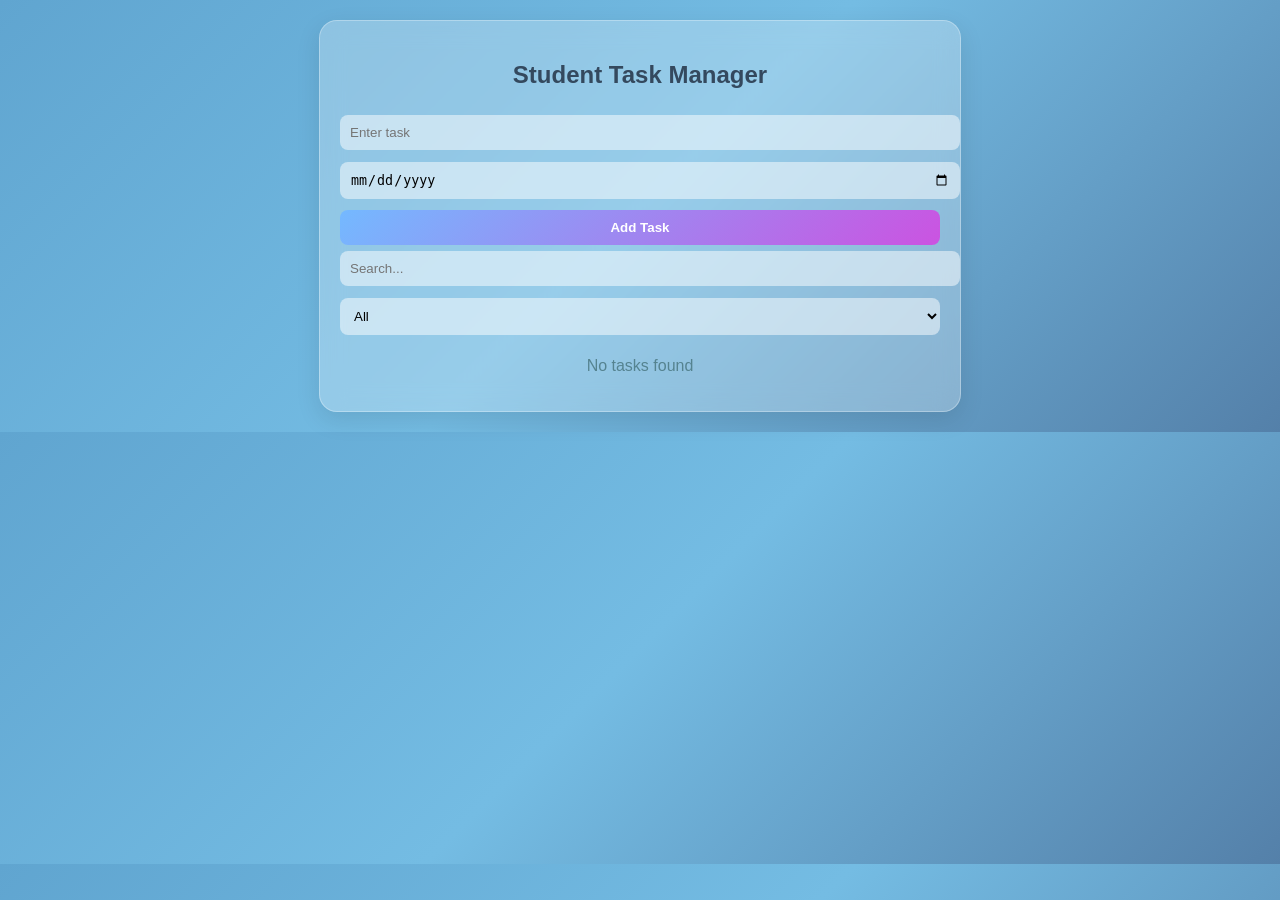
<file: index.html>
<!DOCTYPE html>
<html lang="en">
<head>
<meta charset="UTF-8">
<meta name="viewport" content="width=device-width, initial-scale=1.0">
<title>Student Task Manager</title>

<link rel="stylesheet" href="style.css">
</head>

<body>

<div class="container">
    <h2>Student Task Manager</h2>

    <input type="text" id="taskInput" placeholder="Enter task">
    <input type="date" id="dueDate">
    <button onclick="addTask()">Add Task</button>

    <input type="text" id="search" placeholder="Search..." onkeyup="renderTasks()">

    <select id="filter" onchange="renderTasks()">
        <option value="all" selected>All</option>
        <option value="completed">Completed</option>
        <option value="pending">Pending</option>
    </select>

    <div id="taskList"></div>
</div>

<script src="script.js"></script>
</body>
</html>
</file>
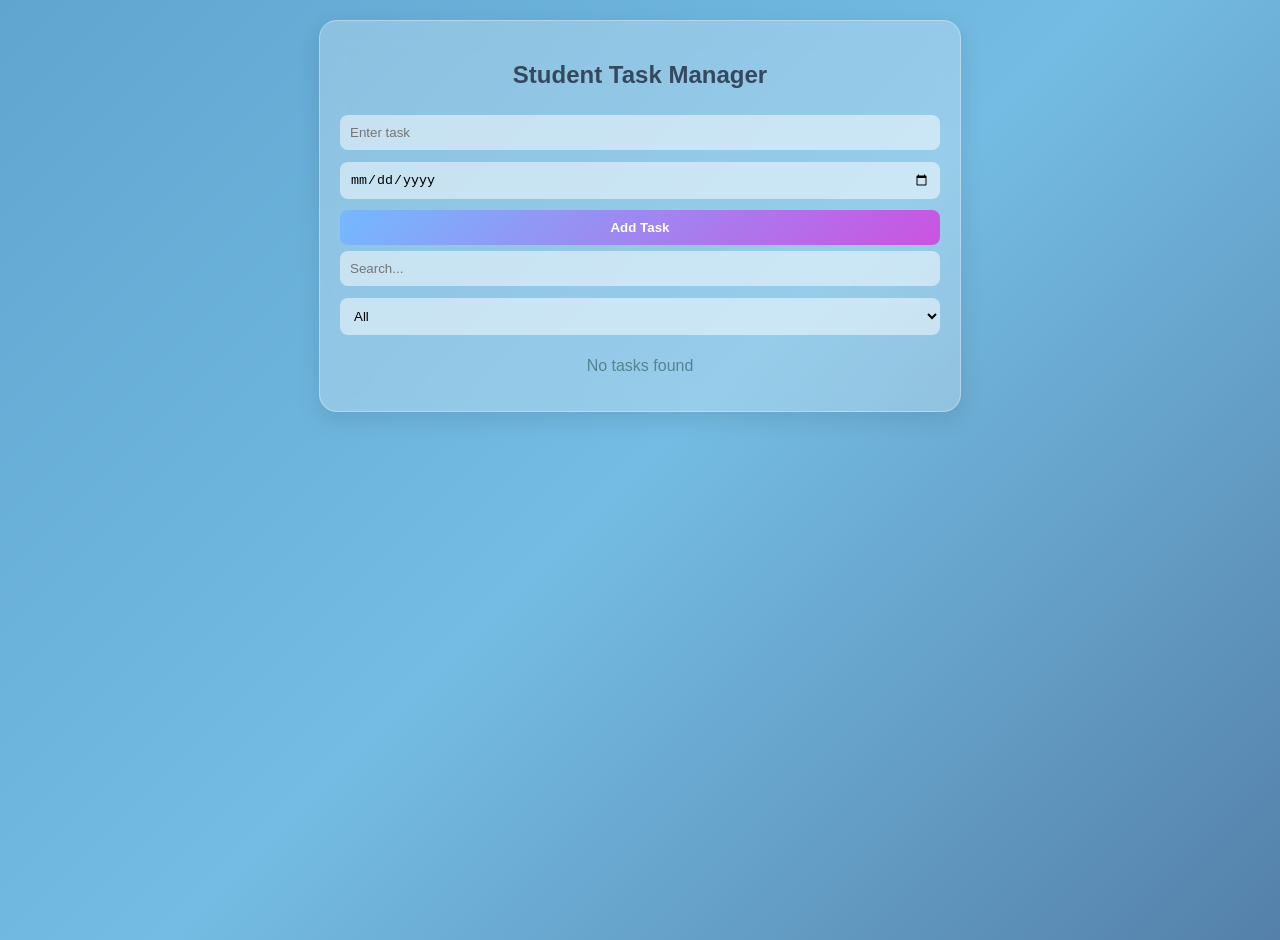
<file: Full code.html/full code.html>
<!DOCTYPE html>
<html lang="en">
<head>
<meta charset="UTF-8">
<meta name="viewport" content="width=device-width, initial-scale=1.0">
<title>Student Task Manager</title>
<style>
body {
    font-family: Arial, sans-serif;
    margin: 0;
    padding: 20px;
    color: #558390;
    background: linear-gradient(135deg, #60a5d0, #74bce3, #5480a9);
    min-height: 100vh;
}
.container {
    max-width: 600px;
    margin: auto;
    background: rgba(255, 255, 255, 0.25);
    backdrop-filter: blur(12px);
    padding: 20px;
    border-radius: 18px;
    box-shadow: 0 8px 25px rgba(0,0,0,0.1);
    border: 1px solid rgba(255,255,255,0.3);
}
h2 {
    text-align: center;
    color: #34495e;
}
input, select {
    padding: 10px;
    margin: 6px 0;
    width: 100%;
    border-radius: 8px;
    border: none;
    background: rgba(255,255,255,0.5);
    outline: none;
    box-sizing: border-box;
}
button {
    padding: 10px;
    margin-top: 5px;
    width: 100%;
    border: none;
    border-radius: 8px;
    background: linear-gradient(135deg, #74b9ff, #cb53e1);
    color: white;
    font-weight: bold;
    cursor: pointer;
    transition: 0.3s;
}
button:hover {
    background: linear-gradient(135deg, #6c5ce7, #74b9ff);
}
.task {
    display: flex;
    justify-content: space-between;
    align-items: center;
    background: rgba(210, 90, 90, 0.35);
    margin-top: 10px;
    padding: 12px;
    border-radius: 12px;
    backdrop-filter: blur(6px);
    border-left: 4px solid #6c5ce7;
}
.completed {
    text-decoration: line-through;
    color: #457d91;
}
.actions button {
    width: auto;
    margin-left: 5px;
    padding: 6px 10px;
    background: #a29bfe;
    margin-top: 0;
}
.actions button:hover {
    background: #6c5ce7;
    color: white;
}
.due-status {
    font-size: 12px;
    font-weight: bold;
}
.overdue { color: #d63031; }
.today   { color: #e17055; }
.tomorrow{ color: #0984e3; }
</style>
</head>
<body>
<div class="container">
    <h2>Student Task Manager</h2>
    <input type="text" id="taskInput" placeholder="Enter task">
    <input type="date" id="dueDate">
    <button onclick="addTask()">Add Task</button>
    <input type="text" id="search" placeholder="Search..." onkeyup="renderTasks()">
    <select id="filter" onchange="renderTasks()">
        <option value="all" selected>All</option>
        <option value="completed">Completed</option>
        <option value="pending">Pending</option>
    </select>
    <div id="taskList"></div>
</div>

<script>
let tasks = JSON.parse(localStorage.getItem("tasks")) || [];

function saveTasks() {
    localStorage.setItem("tasks", JSON.stringify(tasks));
}

function addTask() {
    const text = document.getElementById("taskInput").value.trim();
    const due = document.getElementById("dueDate").value;
    if (text === "") {
        alert("Enter task!");
        return;
    }
    tasks.push({
        id: Date.now(),
        text,
        due,
        completed: false
    });
    saveTasks();
    document.getElementById("taskInput").value = "";
    document.getElementById("dueDate").value = "";
    renderTasks();
}

function deleteTask(id) {
    tasks = tasks.filter(task => task.id !== id);
    saveTasks();
    renderTasks();
}

function toggleTask(id) {
    tasks = tasks.map(task => {
        if (task.id === id) task.completed = !task.completed;
        return task;
    });
    saveTasks();
    renderTasks();
}

function editTask(id) {
    const task = tasks.find(t => t.id === id);
    const newText = prompt("Edit task:", task.text);
    if (newText && newText.trim() !== "") {
        task.text = newText.trim();
        saveTasks();
        renderTasks();
    }
}

function getDueStatus(dueDate) {
    if (!dueDate) return "";
    const today = new Date();
    const due = new Date(dueDate);
    today.setHours(0,0,0,0);
    due.setHours(0,0,0,0);
    const diffDays = (due - today) / (1000 * 60 * 60 * 24);
    if (diffDays === 0) return "⚠️ Due Today";
    if (diffDays === 1) return "⏰ Due Tomorrow";
    if (diffDays < 0) return "❌ Overdue";
    return "";
}

function renderTasks() {
    const list = document.getElementById("taskList");
    const filter = document.getElementById("filter").value || "all";
    const search = document.getElementById("search").value.toLowerCase();
    list.innerHTML = "";
    let filtered = tasks.filter(task =>
        task.text.toLowerCase().includes(search)
    );
    if (filter === "completed") {
        filtered = filtered.filter(t => t.completed);
    } else if (filter === "pending") {
        filtered = filtered.filter(t => !t.completed);
    }
    if (filtered.length === 0) {
        list.innerHTML = "<p style='text-align:center;'>No tasks found</p>";
        return;
    }
    filtered.forEach(task => {
        const div = document.createElement("div");
        div.className = "task";
        const status = getDueStatus(task.due);
        let statusClass = "";
        if (status.includes("Overdue")) statusClass = "overdue";
        else if (status.includes("Today")) statusClass = "today";
        else if (status.includes("Tomorrow")) statusClass = "tomorrow";
        div.innerHTML = `
            <div class="${task.completed ? 'completed' : ''}">
                <strong>${task.text}</strong><br>
                <small>Due: ${task.due || "No date"}</small><br>
                <span class="due-status ${statusClass}">${status}</span>
            </div>
            <div class="actions">
                <button onclick="toggleTask(${task.id})">✔</button>
                <button onclick="editTask(${task.id})">✏</button>
                <button onclick="deleteTask(${task.id})">❌</button>
            </div>
        `;
        list.appendChild(div);
    });
}

renderTasks();
</script>
</body>
</html>
</file>
<file: style.css>
body {
    font-family: Arial, sans-serif;
    margin: 0;
    padding: 20px;
    color: #558390;

    /* Soft pastel gradient (pleasant & unique) */
    background: linear-gradient(135deg, #60a5d0, #74bce3, #5480a9);
}

/* Glass container */
.container {
    max-width: 600px;
    margin: auto;
    background: rgba(255, 255, 255, 0.25);
    backdrop-filter: blur(12px);
    padding: 20px;
    border-radius: 18px;
    box-shadow: 0 8px 25px rgba(0,0,0,0.1);
    border: 1px solid rgba(255,255,255,0.3);
}

h2 {
    text-align: center;
    color: #34495e;
}

/* Inputs */
input, select {
    padding: 10px;
    margin: 6px 0;
    width: 100%;
    border-radius: 8px;
    border: none;
    background: rgba(255,255,255,0.5);
    outline: none;
}

/* Main button */
button {
    padding: 10px;
    margin-top: 5px;
    width: 100%;
    border: none;
    border-radius: 8px;
    background: linear-gradient(135deg, #74b9ff, #cb53e1);
    color: white;
    font-weight: bold;
    cursor: pointer;
    transition: 0.3s;
}

button:hover {
    background: linear-gradient(135deg, #6c5ce7, #74b9ff);
}

/* Task cards */
.task {
    display: flex;
    justify-content: space-between;
    align-items: center;
    background: rgba(210, 90, 90, 0.35);
    margin-top: 10px;
    padding: 12px;
    border-radius: 12px;
    backdrop-filter: blur(6px);
    border-left: 4px solid #6c5ce7;
}

/* Completed */
.completed {
    text-decoration: line-through;
    color: #457d91;
}

/* Action buttons */
.actions button {
    width: auto;
    margin-left: 5px;
    padding: 6px 10px;
    background: #a29bfe;
}

.actions button:hover {
    background: #6c5ce7;
    color: white;
}

/* Due status */
.due-status {
    font-size: 12px;
    font-weight: bold;
}

.overdue {
    color: #d63031;
}

.today {
    color: #e17055;
}

.tomorrow {
    color: #0984e3;
}
</file>
